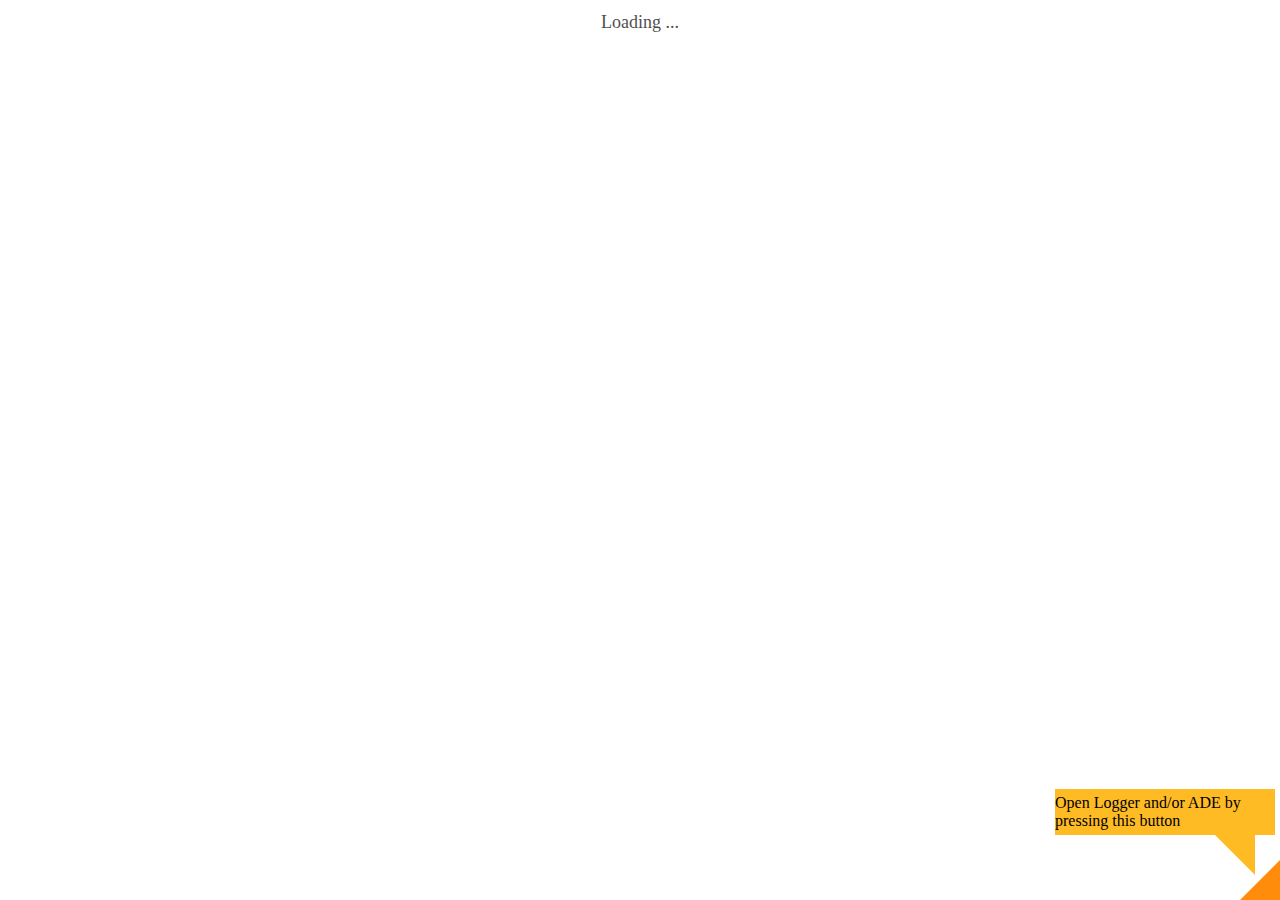
<file: ap_front/samples/albums/index.html>
<!DOCTYPE HTML>
<html>

<head>
    <meta http-equiv="Content-Type" content="text/html; charset=UTF-8"/>
    <!-- disables pinch-scaling of the webview, so that gestures only do what they're supposed to -->
    <meta name="viewport" content="width=device-width, initial-scale=1.0, maximum-scale=1.0, user-scalable=no, viewport-fit=cover"/>

    <title></title>

    <script src="https://www.wikitude.com/libs/architect.js"></script>
    <script type="text/javascript" src="../ade.js"></script>

    <link rel="stylesheet" href="css/default.css">
</head>

<body>
<div id="infoBox" class="info">
</div>
<div id="loadingMessage" class="info">Loading ...</div>

<script src="js/album.js"></script>
</body>
</html>
</file>
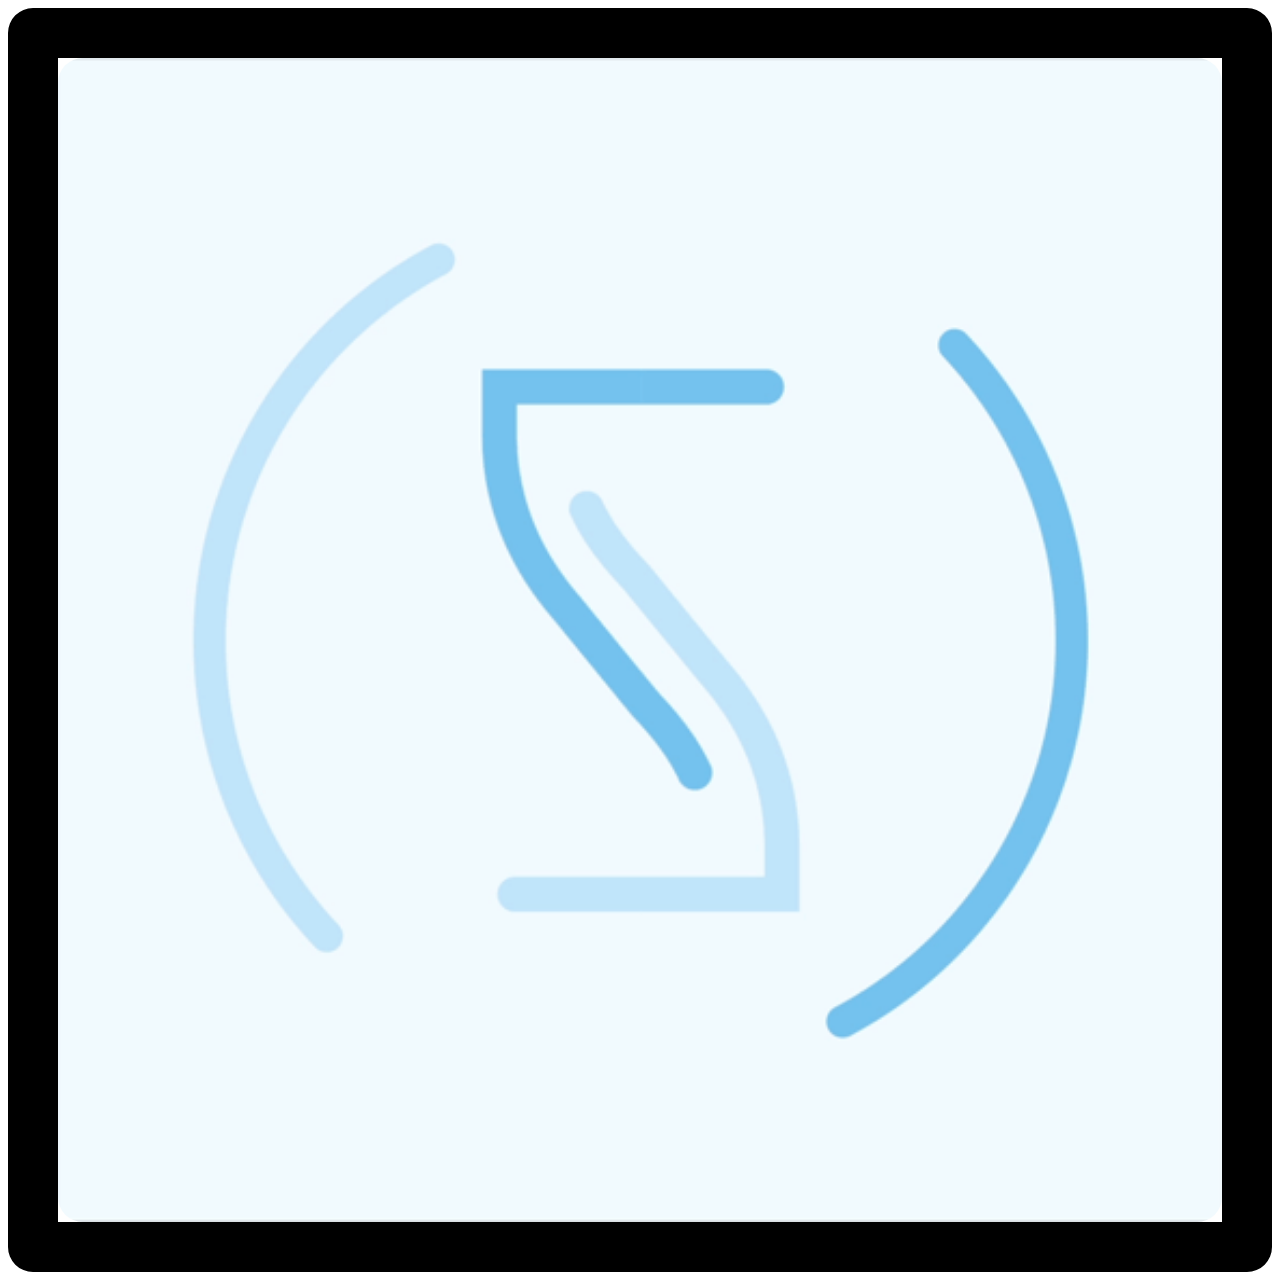
<file: ap_front/samples/albums/assets/rating.html>
<head>
    <title>Styled Element</title>
    <style>
        .image-container {
            border: 50px solid #000000;
            border-radius: 25px;
            padding: 0px;
            margin: 0%;
        }
    </style>
</head>
<body>
        <div class="image-container">
            <img src="loading.gif" alt="Image" style="width: 100%; border-radius: 25px;">
        </div>
</body>
</file>
<file: ap_front/samples/albums/css/default.css>
.info {
    font-size: large;
    position: absolute;
    width: 100%;
    padding-top: calc(12px + env(safe-area-inset-top));
    padding-bottom: 12px;
    background-color: transparent;
    text-align: center;
    top: 0;
    left: 0;
    opacity: 0.7;
    display: table;
    z-index: 5;
}

#infoBox {
    display: none;
}

#infoBox .text {
    display: table-cell;
    vertical-align: middle;
    text-align: right;
    width: 20%;
}

#infoBox .icons {
    display: table-cell;
    vertical-align: middle;
    text-align: left;
}

#infoBox .icons img {
    margin-left: 15px;
    z-index: 5;
}
</file>
